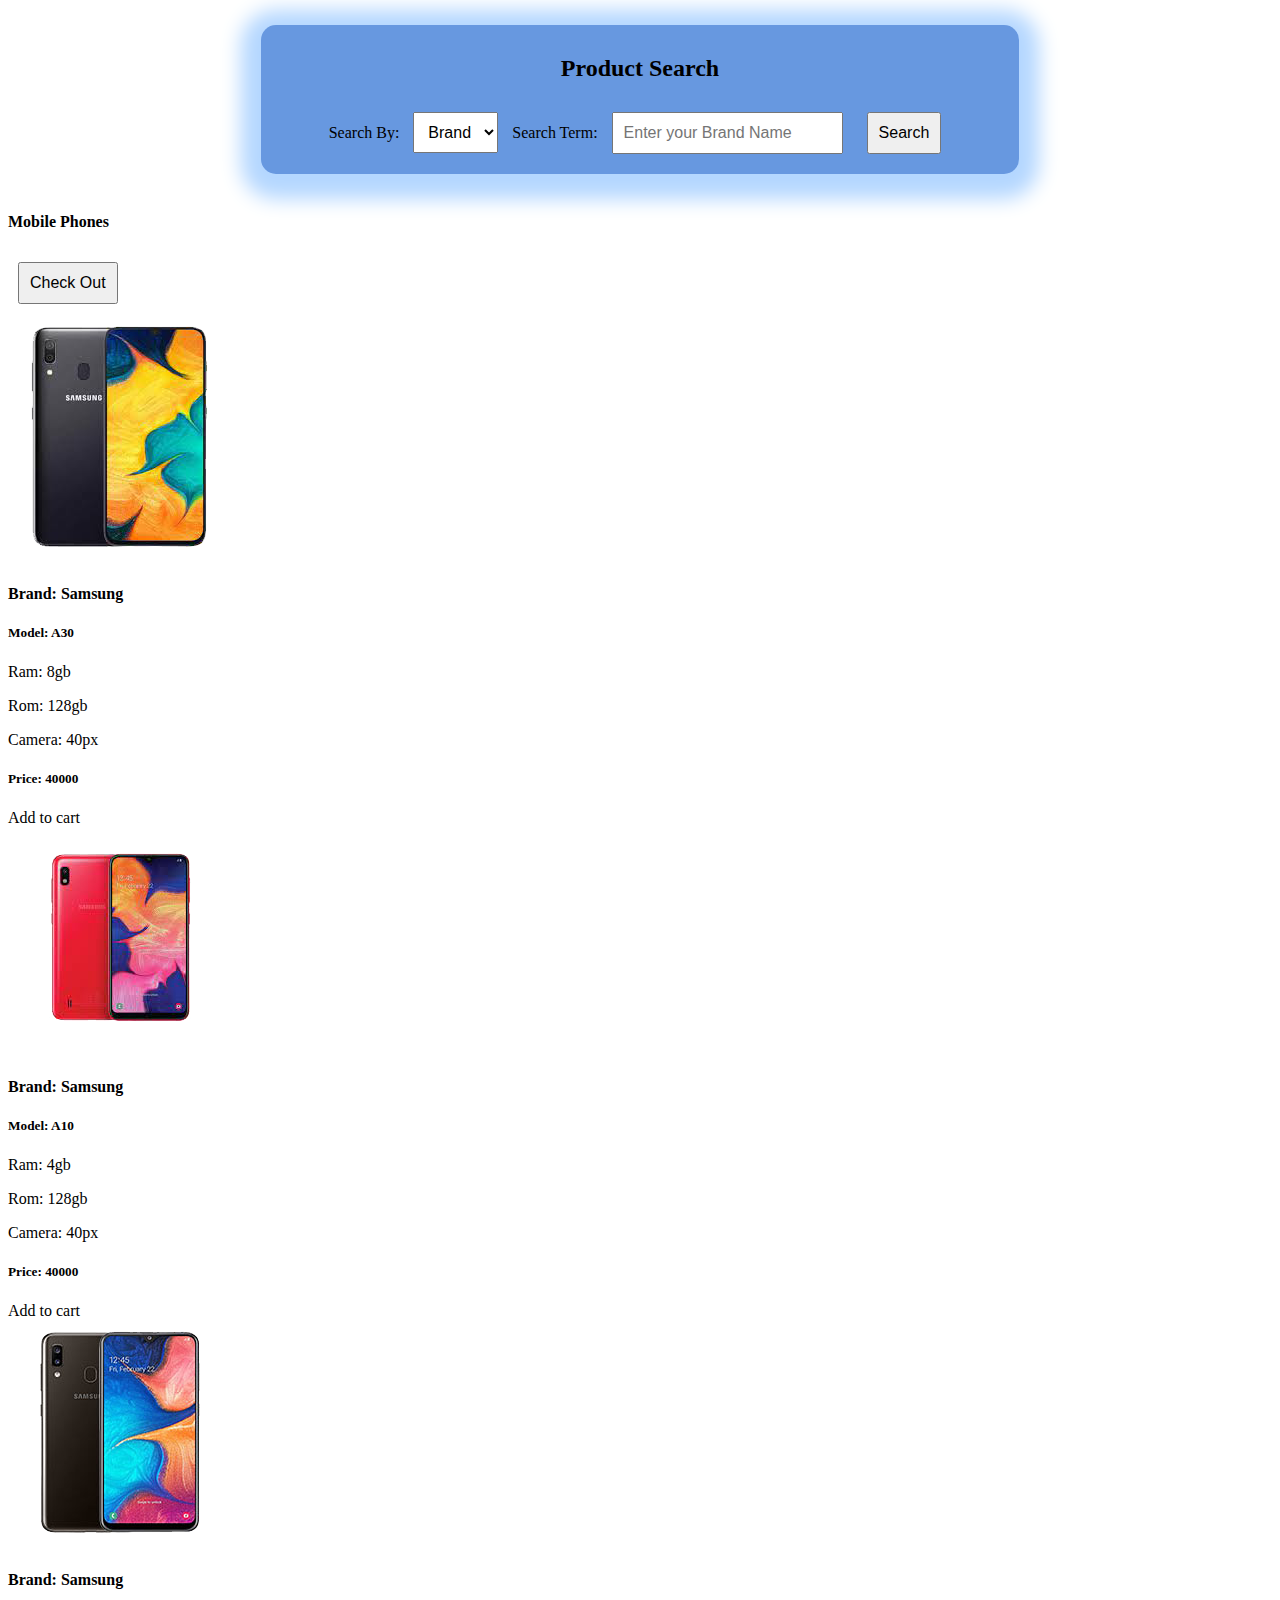
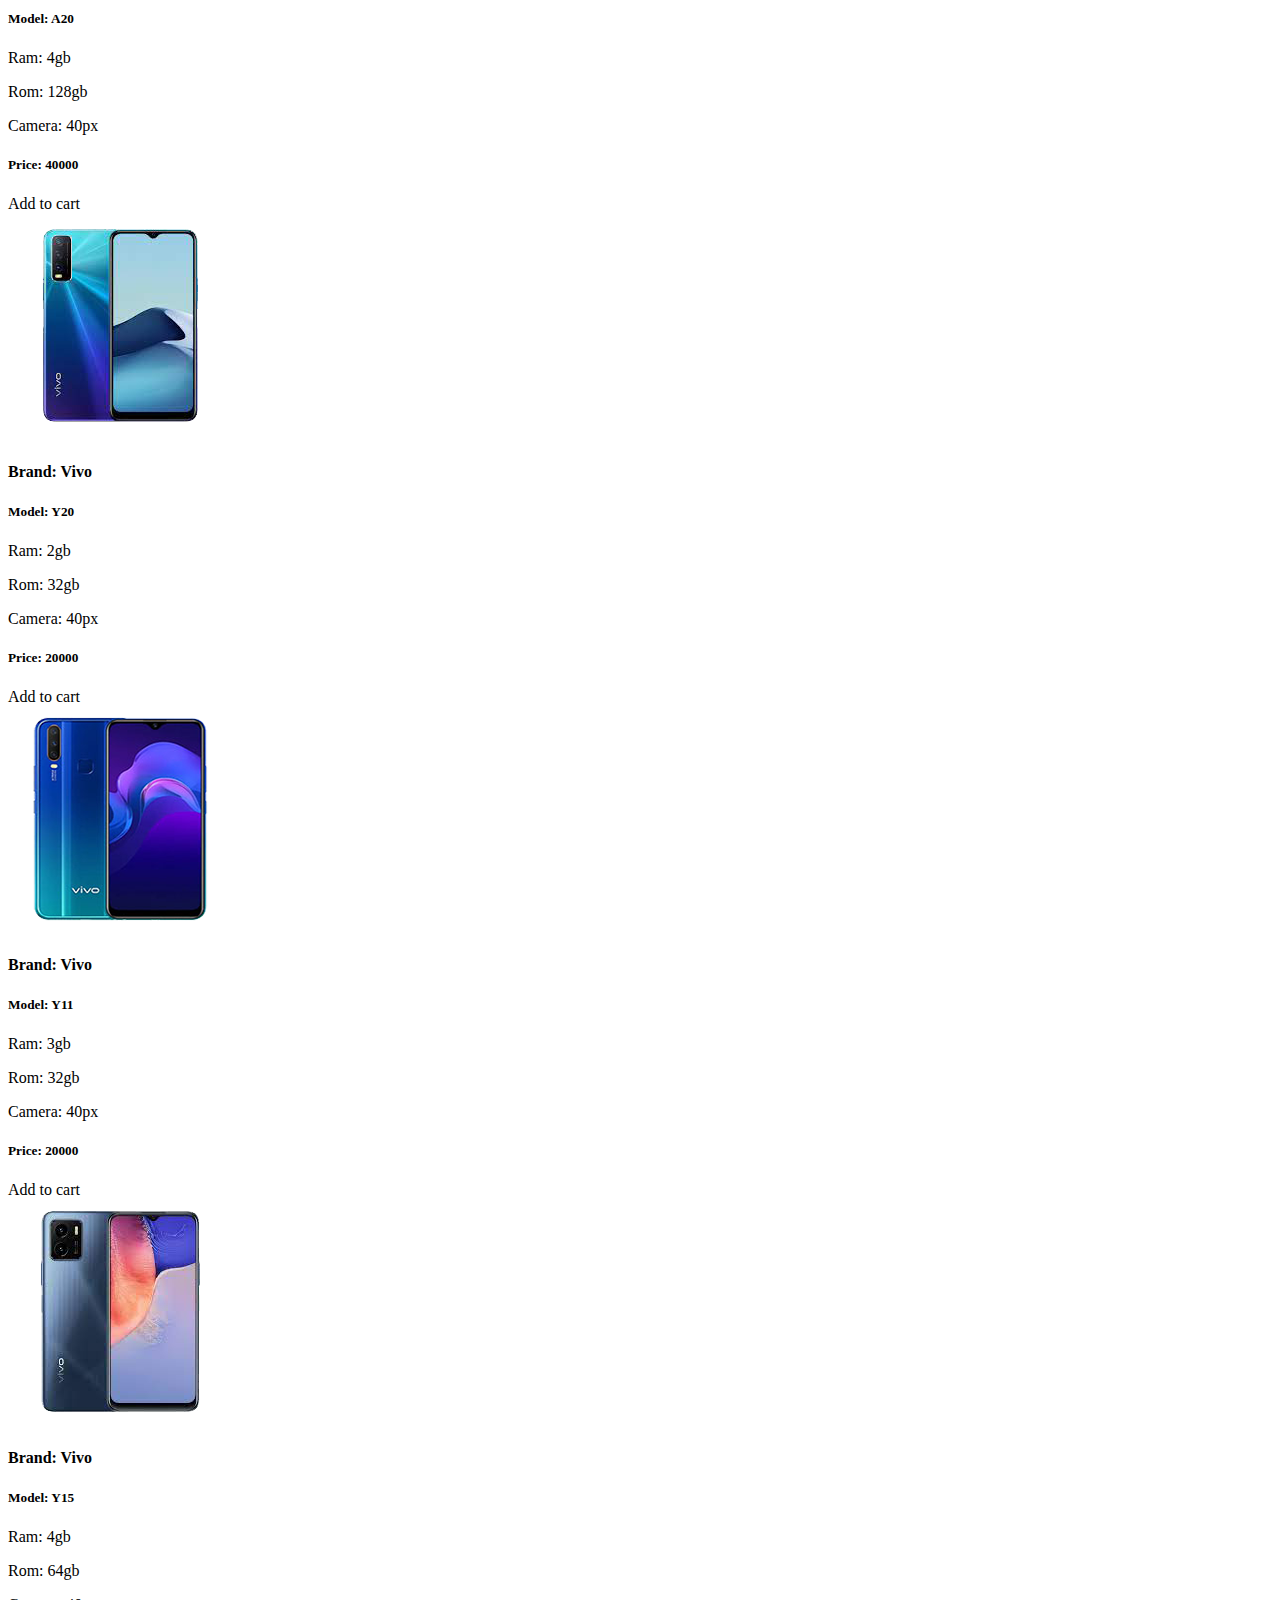
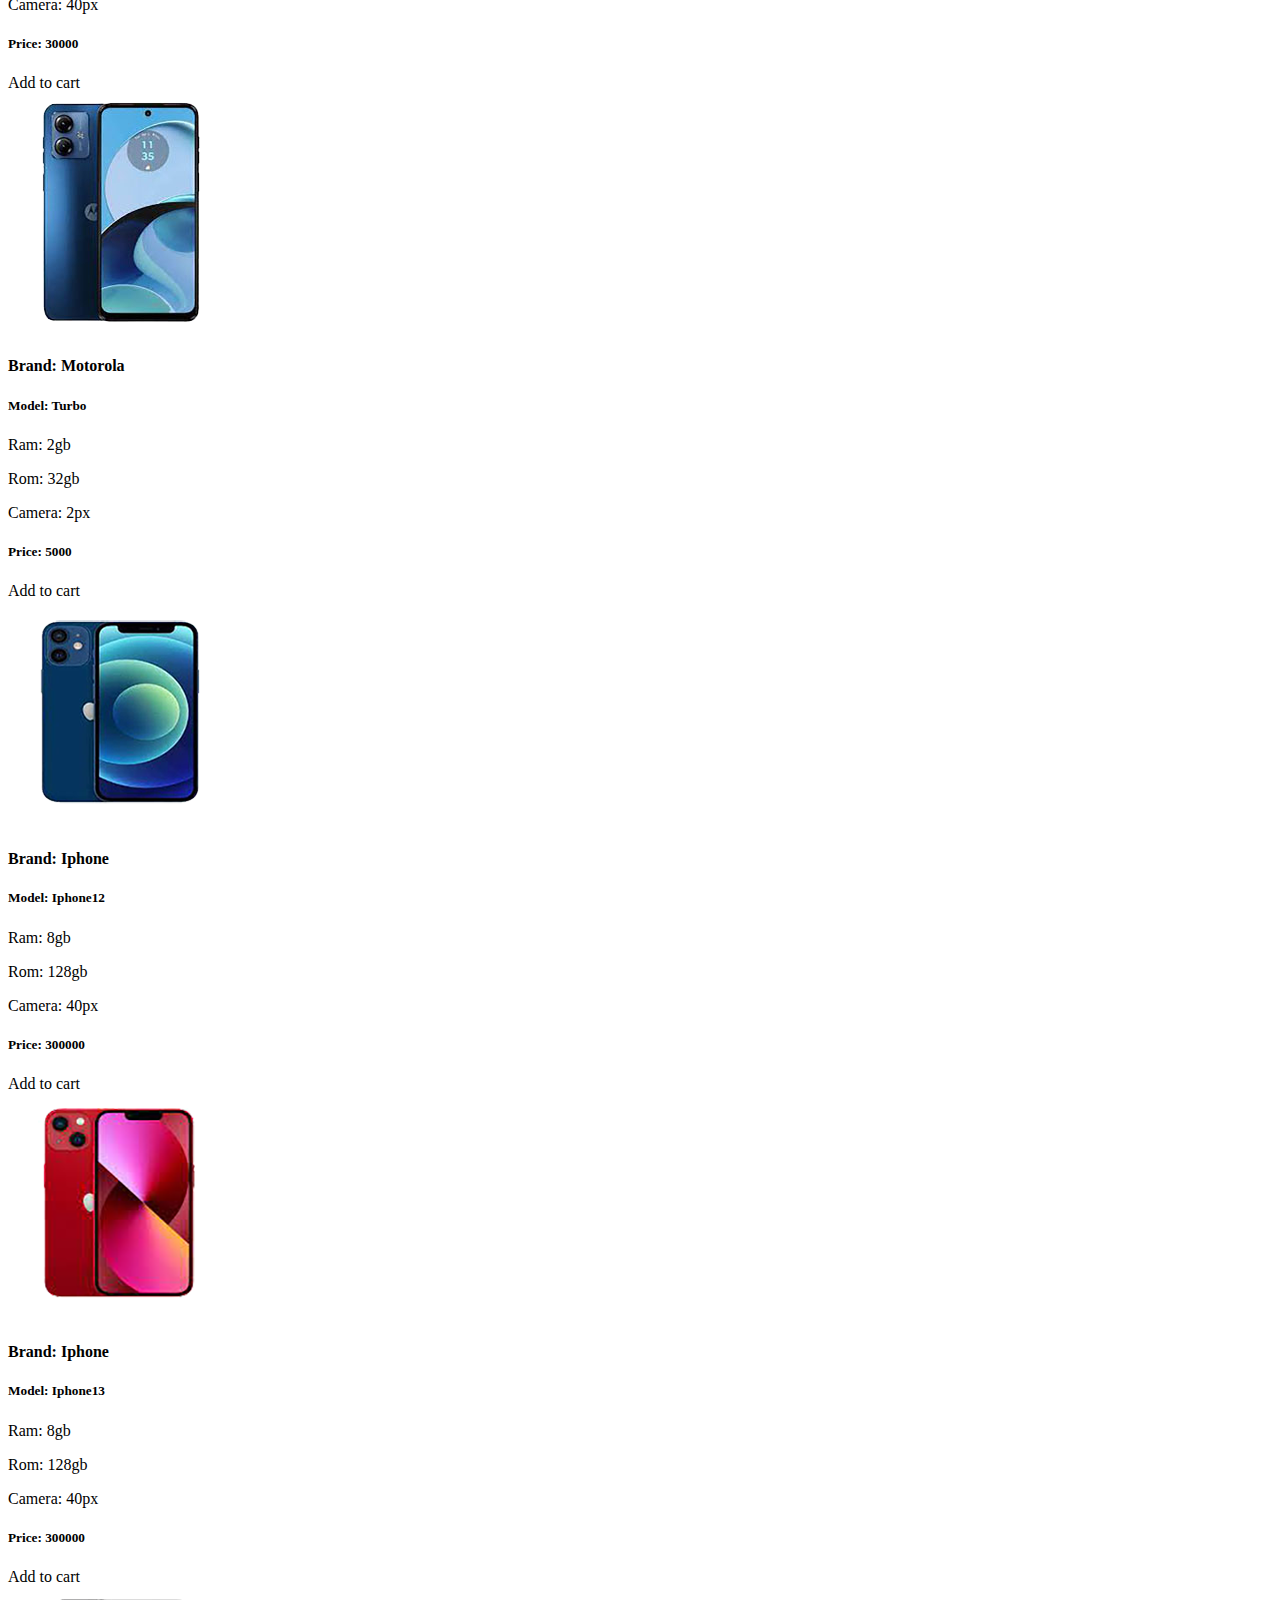
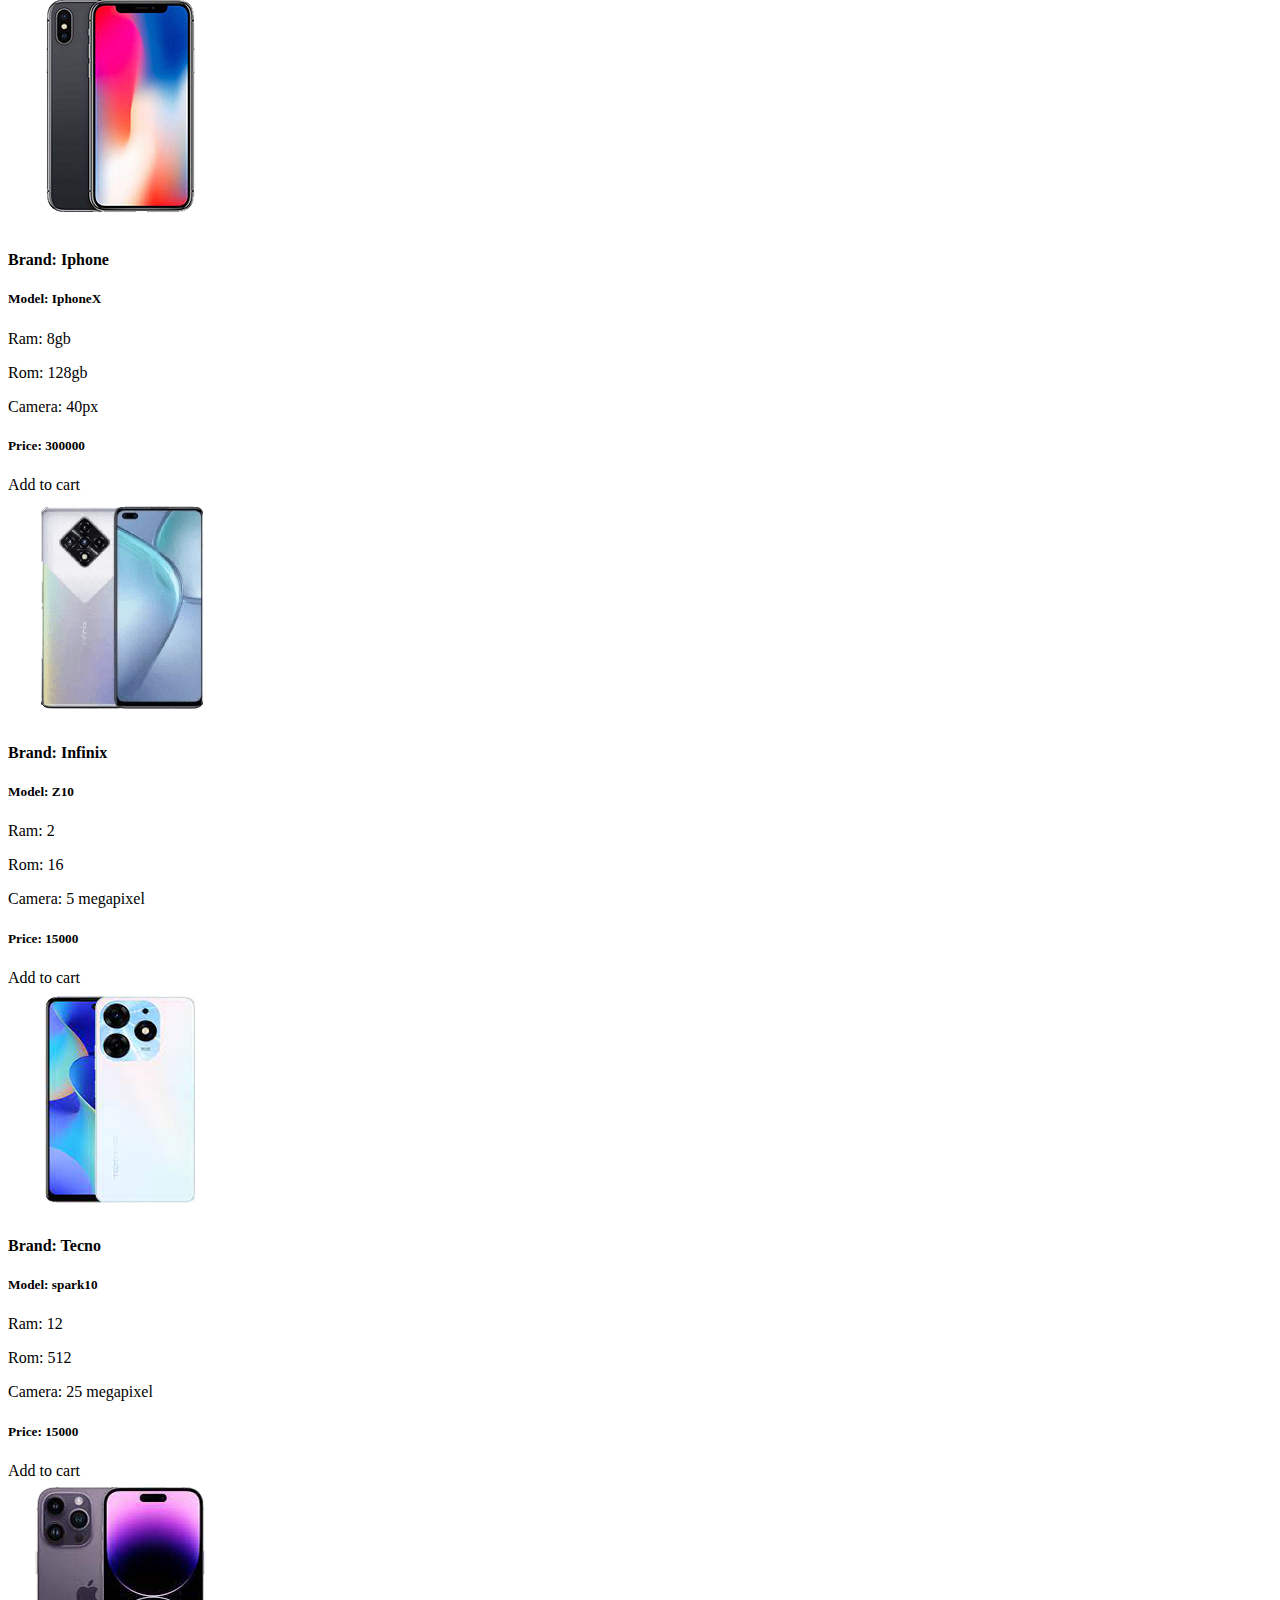
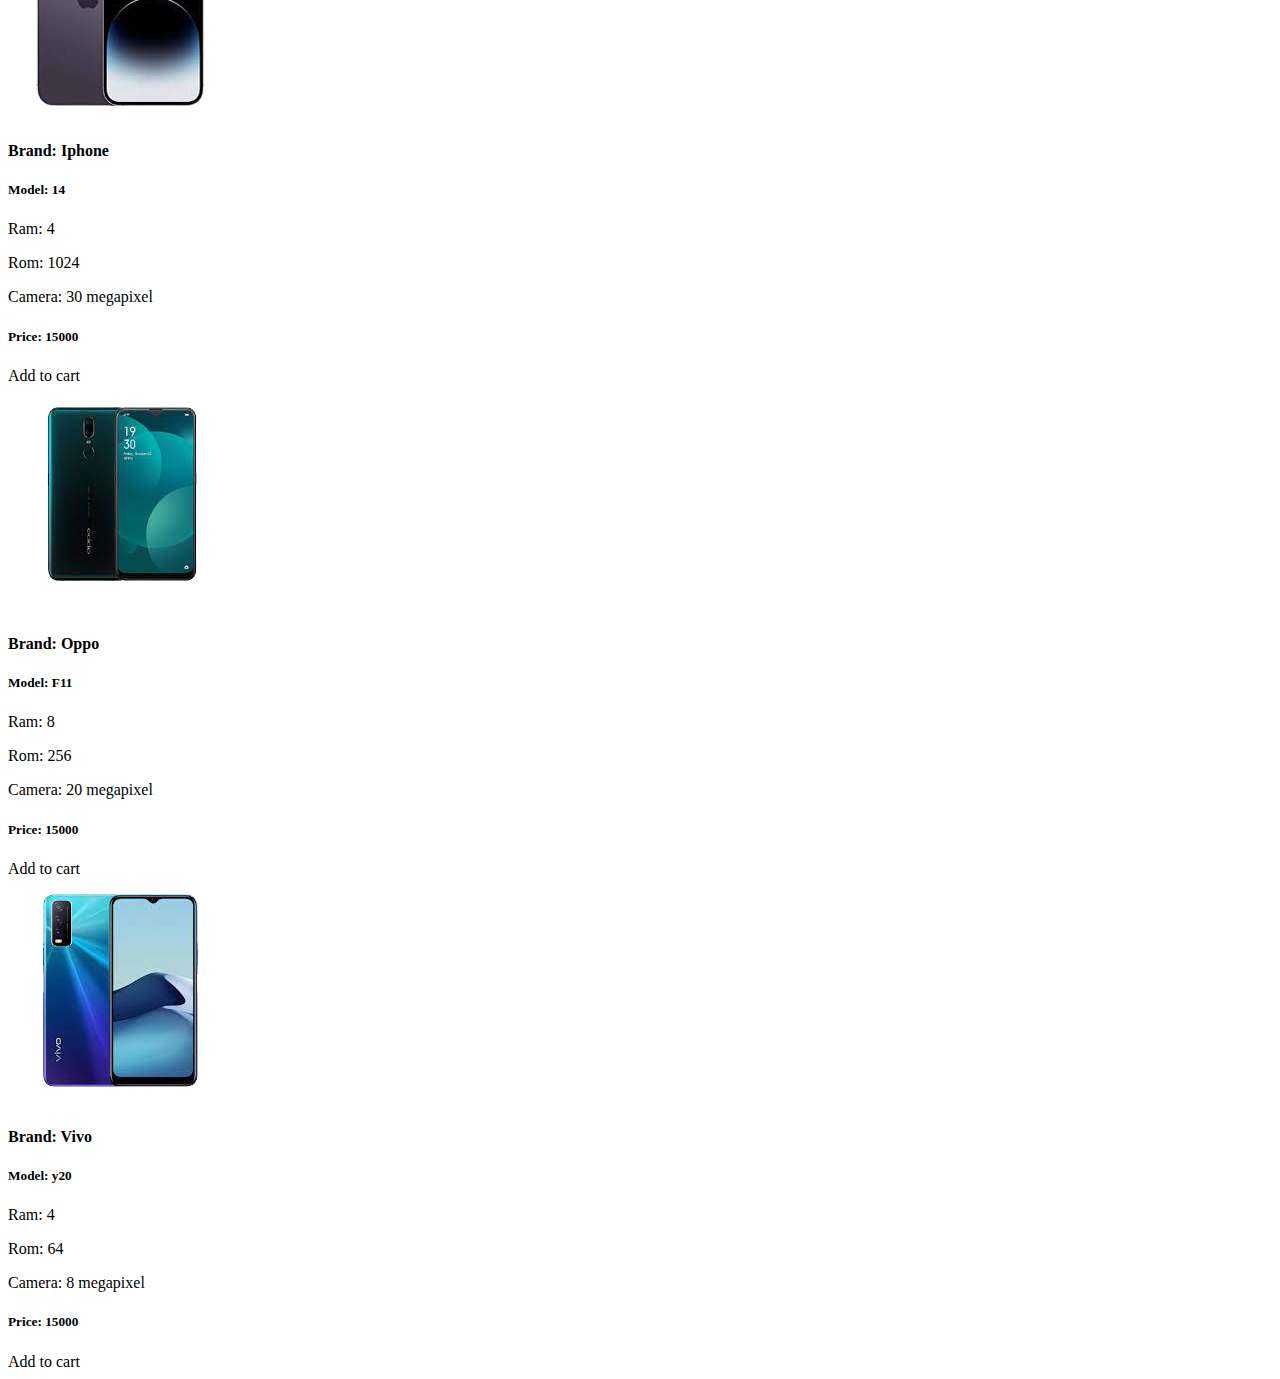
<file: index.html>
<!DOCTYPE html>
<html lang="en">
<head>
    <meta charset="UTF-8">
    <meta name="viewport" content="width=device-width, initial-scale=1.0">
    <title>Product Search</title>
    <link rel="stylesheet" href="style.css">
    <link href="https://cdn.jsdelivr.net/npm/bootstrap@5.0.2/dist/css/bootstrap.min.css" rel="stylesheet" integrity="sha384-EVSTQN3/azprG1Anm3QDgpJLIm9Nao0Yz1ztcQTwFspd3yD65VohhpuuCOmLASjC" crossorigin="anonymous">

        
</head>
<body>

<div class="search-container">
    <h2>Product Search</h2>
    <form id="searchForm">
        
        
        <label for="searchBy">Search By:</label>
        <select id="searchBy">
            <option selected value="brand">Brand</option>
        </select>
        
        
        
        <label for="searchInput">Search Term:</label>
        <input type="text" id="searchInput" placeholder="Enter your Brand Name">
        
        <button type="button" onclick="search()">Search</button>

        
    </form>
</div>
<br>


<div class="container border-2 borde">
    
    <section class="border p-2 mb-3 rounded ">
        <div class="d-flex flex-wrap justify-content-between p-2 m-2 pb-3 border text-center  border-top-0 border-end-0 border-start-0">
            <div><h4>Mobile Phones</h4></div>
            <div><button class="btn  btn-primary" onclick="checkOut()" >Check Out</button></div>
        </div>
        <div class="row">
            
            <div class=" d-flex justify-content-center  flex-wrap " id="cards" >
            </div>

        </div>
    </section>
</div>



<script src="https://cdn.jsdelivr.net/npm/bootstrap@5.0.2/dist/js/bootstrap.bundle.min.js" integrity="sha384-MrcW6ZMFYlzcLA8Nl+NtUVF0sA7MsXsP1UyJoMp4YLEuNSfAP+JcXn/tWtIaxVXM" crossorigin="anonymous"></script>
<script src="app.js"></script>
</body>
</html>
</file>
<file: style.css>
.search-container {
    text-align: center;
    margin-left: 20%;
    margin-right: 20%;
    margin-top: 25px;
    padding: 10px;
    background-color: rgb(103, 152, 224);
    border-radius: 15px;
    box-shadow: 0px 5px 20px 20px rgb(180, 215, 255);
}

select, input, button {
    margin: 10px;
    padding: 10px;
    font-size: 16px;
    gap: 10px;
    /* align-items: center; */
}

button {
    cursor: pointer;
}
</file>
